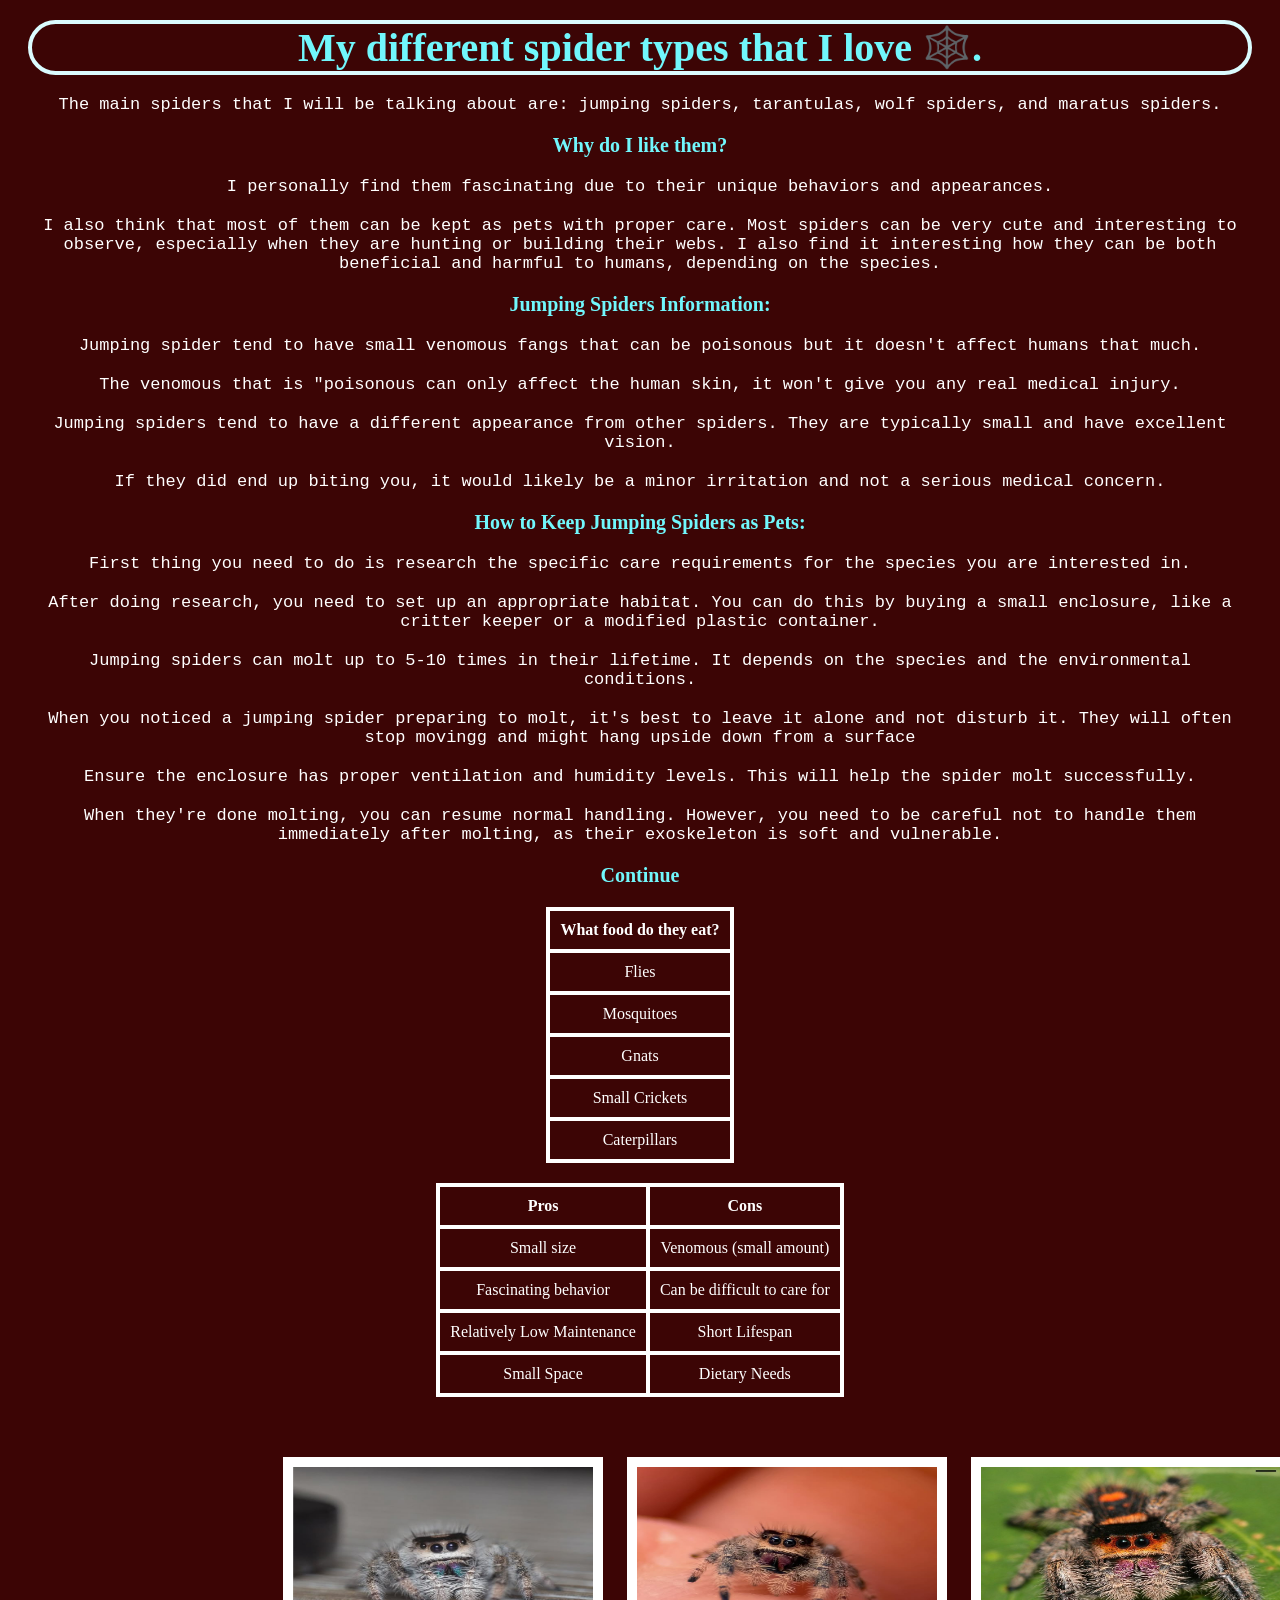
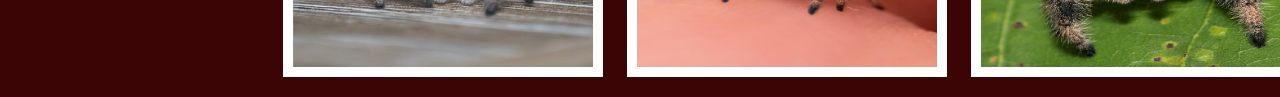
<file: index.html>
<!DOCTYPE html>
<html lang="en">
    <head>
        <meta charset="UTF-8">
        <meta name="description" content="My personal favorite spiders">
        <meta name="viewport" content="width=device-width, initial-scale=1.0">
        <title>Spider glazer 3000</title>

        <link rel="stylesheet" href="./global.css" type="text/css">
    </head>
    <body>
        <!-- Information -->
            <h1>My different spider types that I love 🕸️.</h1>
            <p>The main spiders that I will be talking about are: jumping spiders, tarantulas, wolf spiders, and maratus spiders.</p>
            <h2>Why do I like them?</h2>
            <p>I personally find them fascinating due to their unique behaviors and appearances.</p>
            <p>I also think that most of them can be kept as pets with proper care. Most spiders can be very cute and interesting to observe, especially when they are hunting or building their webs. I also find it interesting how they can be both beneficial and harmful to humans, depending on the species.</p>
        
        <!-- jumping spiders information -->
            <h2>Jumping Spiders Information:</h2>
            <p>Jumping spider tend to have small venomous fangs that can be poisonous but it doesn't affect humans that much.</p>
            <p>The venomous that is "poisonous can only affect the human skin, it won't give you any real medical injury.</p>
            <p>Jumping spiders tend to have a different appearance from other spiders. They are typically small and have excellent vision.</p>
            <p>If they did end up biting you, it would likely be a minor irritation and not a serious medical concern.</p>
        <!-- How to keep one as a pet? -->
            <h3>How to Keep Jumping Spiders as Pets:</h3>
            <p>First thing you need to do is research the specific care requirements for the species you are interested in.</p>
            <p>After doing research, you need to set up an appropriate habitat. You can do this by buying a small enclosure, like a critter keeper or a modified plastic container.</p>
            <p>Jumping spiders can molt up to 5-10 times in their lifetime. It depends on the species and the environmental conditions.</p>
            <p>When you noticed a jumping spider preparing to molt, it's best to leave it alone and not disturb it. They will often stop movingg and might hang upside down from a surface</p>
            <p>Ensure the enclosure has proper ventilation and humidity levels. This will help the spider molt successfully.</p>
            <p>When they're done molting, you can resume normal handling. However, you need to be careful not to handle them immediately after molting, as their exoskeleton is soft and vulnerable.</p>
        <h2>Continue</h2>
        <table>
        <!-- chart of food for jumping spiders -->
        <tr>
            <th>What food do they eat?</th>
        </tr>

        <tr>
            <td>Flies</td>
        </tr>

        <tr>
            <td>Mosquitoes</td>
        </tr>

        <tr>
            <td>Gnats</td>
        </tr>

        <tr>
            <td>Small Crickets</td>
        </tr>

        <tr>
            <td>Caterpillars</td>
        </tr>
        </table>

        <table>
                <th>Pros</th>
                <th>Cons</th>

            </tr>
            <tr>
                <td>Small size</td>
                <td>Venomous (small amount)</td>
            </tr>

            <tr>
                <td>Fascinating behavior</td>
                <td>Can be difficult to care for</td>
            </tr>
            
            <tr>
                <td>Relatively Low Maintenance</td>
                <td>Short Lifespan</td>
            </tr>

            <tr>
                <td>Small Space</td>
                <td>Dietary Needs</td>
            </tr>
       
        </tbody></table>
            <img src="./images/jumping_spider_one.jpg" alt="Jumping Spider" style="margin-top: 20px; margin-left: 20px; width: 300px; height: 200px;">
            <img src="./images/jumping_spider_two.jpg" alt="Jumping Spider" style="margin-top: 20px; margin-left: 20px; width: 300px; height: 200px;">
            <img src="./images/jumping_spider_three.jpg" alt="Jumping Spider" style="margin-top: 20px; margin-left: 20px; width: 300px; height: 200px;">
            
</body>
</html>
</file>
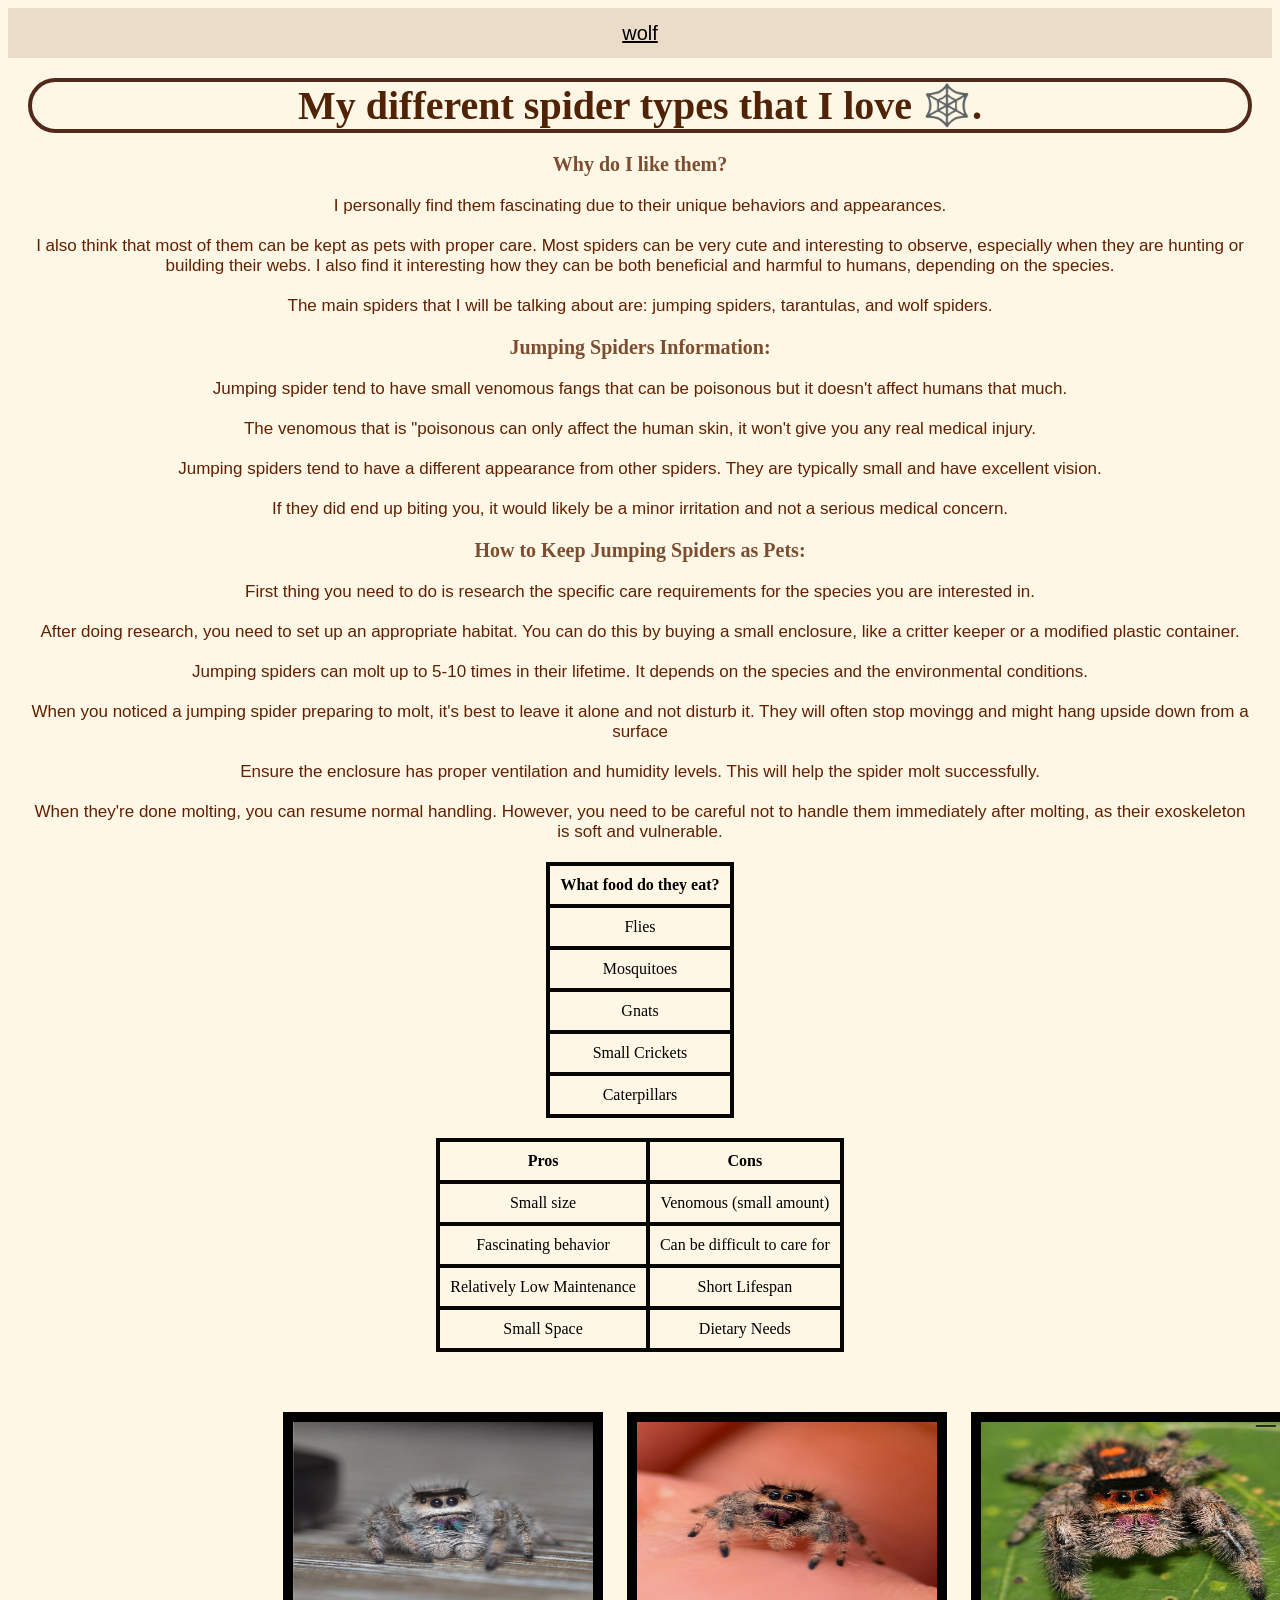
<file: main/index.html>
<!DOCTYPE html>
<html lang="en">
    <head>
        <meta charset="UTF-8">
        <meta name="description" content="My personal favorite spiders">
        <meta name="viewport" content="width=device-width, initial-scale=1.0">
        <title>Spider glazer 3000</title>

        <!-- jumping spider/ main -->

        <link rel="stylesheet" href="./global.css" type="text/css">
    </head>
    <body>
        <nav>
            <!-- site navigation -->
            <!-- <a href="../wolfspider/index.html">wolf -->
            <a href="/wolfspider/index.html" class="nav-link">wolf</a>
            </a>

        </nav>

        <!-- Information -->
            <h1>My different spider types that I love 🕸️.</h1>
            <h2>Why do I like them?</h2>
            <p>I personally find them fascinating due to their unique behaviors and appearances.</p>
            <p>I also think that most of them can be kept as pets with proper care. Most spiders can be very cute and interesting to observe, especially when they are hunting or building their webs. I also find it interesting how they can be both beneficial and harmful to humans, depending on the species.</p>
            <p>The main spiders that I will be talking about are: jumping spiders, tarantulas, and wolf spiders.</p>
            
        <!-- jumping spiders information -->
            <h2>Jumping Spiders Information:</h2>
            <p>Jumping spider tend to have small venomous fangs that can be poisonous but it doesn't affect humans that much.</p>
            <p>The venomous that is "poisonous can only affect the human skin, it won't give you any real medical injury.</p>
            <p>Jumping spiders tend to have a different appearance from other spiders. They are typically small and have excellent vision.</p>
            <p>If they did end up biting you, it would likely be a minor irritation and not a serious medical concern.</p>
        <!-- How to keep one as a pet? -->
            <h3>How to Keep Jumping Spiders as Pets:</h3>
            <p>First thing you need to do is research the specific care requirements for the species you are interested in.</p>
            <p>After doing research, you need to set up an appropriate habitat. You can do this by buying a small enclosure, like a critter keeper or a modified plastic container.</p>
            <p>Jumping spiders can molt up to 5-10 times in their lifetime. It depends on the species and the environmental conditions.</p>
            <p>When you noticed a jumping spider preparing to molt, it's best to leave it alone and not disturb it. They will often stop movingg and might hang upside down from a surface</p>
            <p>Ensure the enclosure has proper ventilation and humidity levels. This will help the spider molt successfully.</p>
            <p>When they're done molting, you can resume normal handling. However, you need to be careful not to handle them immediately after molting, as their exoskeleton is soft and vulnerable.</p>
        <!-- <h2>Continue</h2> -->
        <table>
            <!-- chart of food for jumping spiders -->
            <tr>
                <th>What food do they eat?</th>
            </tr>

            <tr>
                <td>Flies</td>
            </tr>

            <tr>
                <td>Mosquitoes</td>
            </tr>

            <tr>
                <td>Gnats</td>
            </tr>

            <tr>
                <td>Small Crickets</td>
            </tr>

            <tr>
                <td>Caterpillars</td>
            </tr>
        </table>

        <table>
                <th>Pros</th>
                <th>Cons</th>

            </tr>
            <tr>
                <td>Small size</td>
                <td>Venomous (small amount)</td>
            </tr>

            <tr>
                <td>Fascinating behavior</td>
                <td>Can be difficult to care for</td>
            </tr>
            
            <tr>
                <td>Relatively Low Maintenance</td>
                <td>Short Lifespan</td>
            </tr>

            <tr>
                <td>Small Space</td>
                <td>Dietary Needs</td>
            </tr>
            
        </table>

            <img src="./images/jumping_spider_one.jpg" alt="Jumping Spider" style="margin-top: 20px; margin-left: 20px; width: 300px; height: 200px;">
            <img src="./images/jumping_spider_two.jpg" alt="Jumping Spider" style="margin-top: 20px; margin-left: 20px; width: 300px; height: 200px;">
            <img src="./images/jumping_spider_three.jpg" alt="Jumping Spider" style="margin-top: 20px; margin-left: 20px; width: 300px; height: 200px;">
            
</body>
</html>
</file>
<file: global.css>
table {
    border:4px solid rgb(255, 255, 255);
    border-collapse: collapse;
    margin: 20px;
    text-align: center;
    margin-left: auto;
    margin-right: auto;
    color: rgb(255, 255, 255);
}

th, td {
    border: 4px solid rgb(255, 255, 255);
    padding: 10px;
    text-align: center;
    color: rgb(255, 255, 255);
}

h1 {
    text-align: center;
    margin: 20px;
    border: 4px solid rgb(219, 252, 255);
    color: rgb(113, 247, 252);
    border-radius: 30px;
    font-family: cursive;
    font-size: 40px;
}

p {
    text-align: center;
    margin: 20px;
    font-family:monospace;
    color: rgb(255, 255, 255);
    font-size: 17px;
}

h2 {
    text-align: center;
    margin: 20px;
    color: rgb(113, 247, 252);
    font-family: cursive;
    font-size: 20px;
}

p {
    text-align: center;
    margin: 20px;
}

p {
    text-align: center;
    margin: 20px;
}

h2 {
    text-align: center;
    margin: 20px;
    color: rgb(113, 247, 252);
    font-family: cursive;
    font-size: 20px;
}

p {
    text-align: center;
    margin: 20px;
}

p {
    text-align: center;
    margin: 20px;
}

p {
    text-align: center;
    margin: 20px;
}

p {
    text-align: center;
    margin: 20px;
}

h3 {
    text-align: center;
    margin: 20px;
    color: rgb(113, 247, 252);
    font-family: cursive;
    font-size: 20px;
}

p {
    text-align: center;
    margin: 20px;
}

h2 {
    text-align: center;
    margin: 20px;
    color: rgb(113, 247, 252);
    font-family: cursive;
    font-size: 20px;
}

img {
  transform: translate(255px, 20px); 
}

img {
    border: 10px solid rgb(255, 255, 255);
}

body {
    background-color: rgb(60, 5, 5);
}
</file>
<file: main/global.css>
table {
    border:4px solid rgb(255, 255, 255);
    border-collapse: collapse;
    margin: 20px;
    text-align: center;
    margin-left: auto;
    margin-right: auto;
    color: rgb(255, 255, 255);
}

th, td {
    border: 4px solid rgb(7, 7, 7);
    padding: 10px;
    text-align: center;
    color: rgb(0, 0, 0);
}

h1 {
    text-align: center;
    margin: 20px;
    border: 4px solid rgb(81, 42, 27);
    color: rgb(80, 35, 7);
    border-radius: 30px;
    font-family: cursive;
    font-size: 40px;
}

p {
    text-align: center;
    margin: 20px;
    font-family:'Gill Sans', 'Gill Sans MT', Calibri, 'Trebuchet MS', sans-serif;
    color: rgb(96, 32, 2);
    font-size: 17px;
}

h2 {
    text-align: center;
    margin: 20px;
    color: rgb(100, 47, 15);
    font-family: cursive;
    font-size: 20px;
}

p {
    text-align: center;
    margin: 20px;
}

p {
    text-align: center;
    margin: 20px;
}

h2 {
    text-align: center;
    margin: 20px;
    color: rgb(124, 78, 49);
    font-family: cursive;
    font-size: 20px;
}

p {
    text-align: center;
    margin: 20px;
}

p {
    text-align: center;
    margin: 20px;
}

p {
    text-align: center;
    margin: 20px;
}

p {
    text-align: center;
    margin: 20px;
}

h3 {
    text-align: center;
    margin: 20px;
   color: rgb(124, 78, 49);
    font-family: cursive;
    font-size: 20px;
}

p {
    text-align: center;
    margin: 20px;
}

h2 {
    text-align: center;
    margin: 20px;
    color: rgb(124, 78, 49);
    font-family: cursive;
    font-size: 20px;
}

img {
  transform: translate(255px, 20px); 
}

img {
    border: 10px solid rgb(0, 0, 0);
}

body {
    background-color: rgb(255, 247, 230);
}

nav {
    min-height: 50px;
    display:flex;
    flex-direction: row;
    justify-content: space-around;
    align-items: center;
    background-color: rgb(234, 220, 201);
}

.nav-link {
    color:black;
    font-family:'Gill Sans', 'Gill Sans MT', Calibri, 'Trebuchet MS', sans-serif;
    font-size: 20px;
}
</file>
